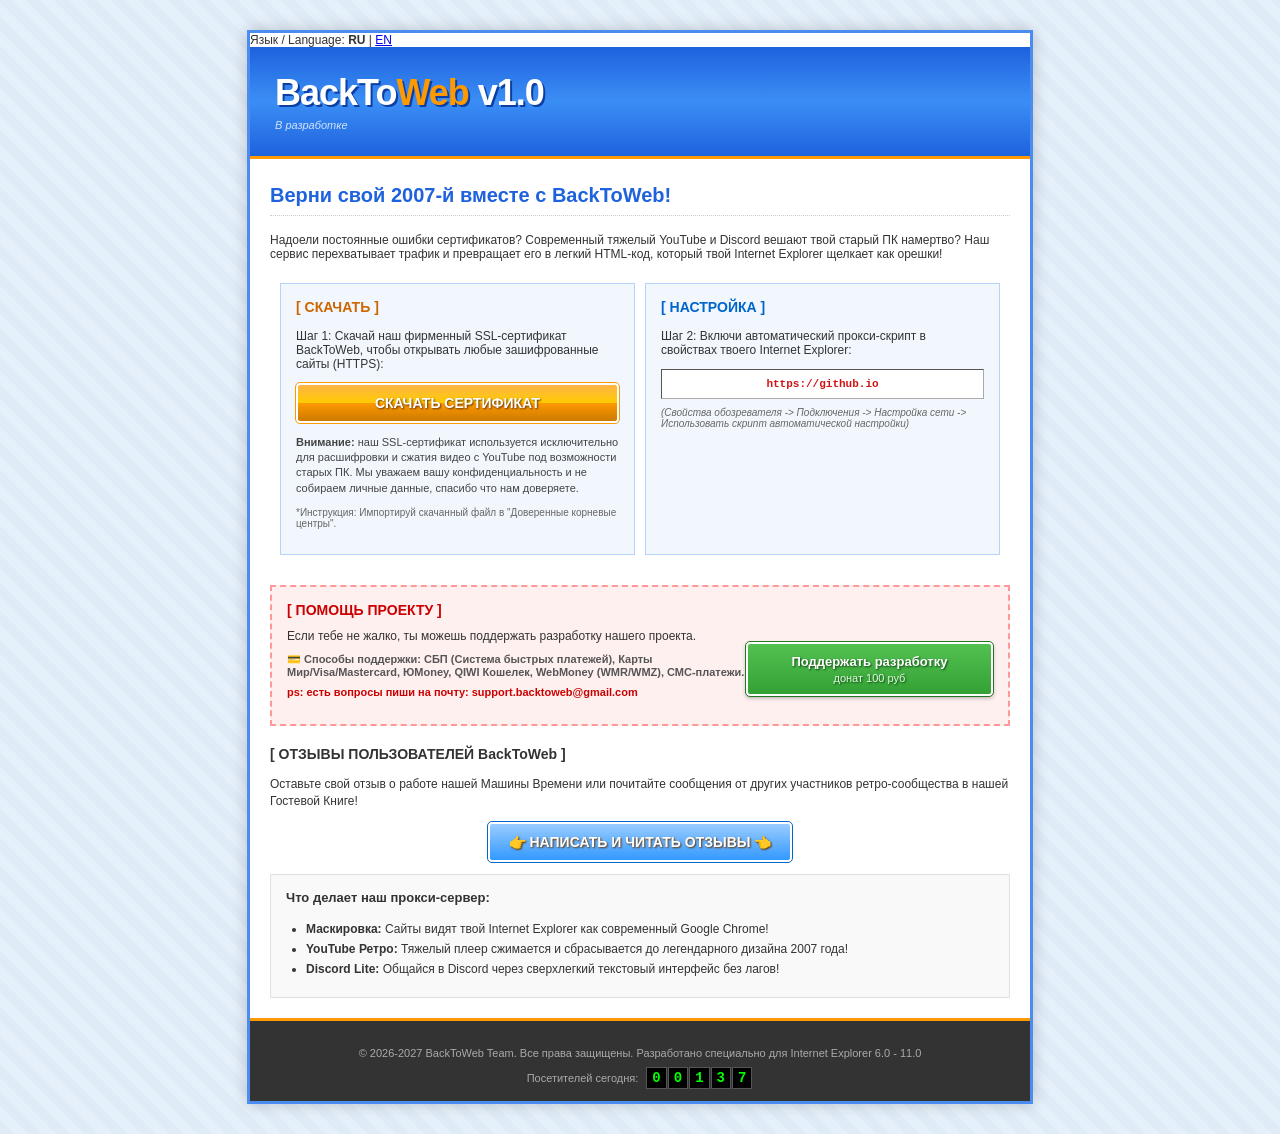
<file: index.html>
<!DOCTYPE html>
<html lang="ru">
<head>
    <meta charset="utf-8">
    <title>BackToWeb VPN - Вторая жизнь Internet Explorer!</title>
    <link rel="shortcut icon" href="favicon.ico" type="image/x-icon">
    <link rel="stylesheet" href="./style.css">
</head>
<body>

<div class="container">
    <!-- Переключатель языков (Исправленные относительные пути) -->
    <div class="lang-switcher">
        <span>Язык / Language:</span> 
        <b class="active-lang">RU</b> | 
        <a href="index_en.html" class="lang-link">EN</a>
    </div>

    <!-- Шапка сайта в стиле Web 2.0 (2007 год) -->
    <div class="header">
        <div class="logo">BackTo<span>Web</span> v1.0</div>
        <div class="slogan">В разработке</div>
    </div>

    <!-- Главный блок -->
    <div class="main-box">
        <h2>Верни свой 2007-й вместе с BackToWeb!</h2>
        <p>Надоели постоянные ошибки сертификатов? Современный тяжелый YouTube и Discord вешают твой старый ПК намертво? Наш сервис перехватывает трафик и превращает его в легкий HTML-код, который твой Internet Explorer щелкает как орешки!</p>
        
        <!-- Две колонки настроек -->
        <table class="content-table" cellspacing="10">
            <tr>
                <td class="left-col" valign="top">
                    <h3>[ СКАЧАТЬ ]</h3>
                    <p>Шаг 1: Скачай наш фирменный SSL-сертификат BackToWeb, чтобы открывать любые зашифрованные сайты (HTTPS):</p>
                    <p><a href="#" class="glossy-btn">СКАЧАТЬ СЕРТИФИКАТ</a></p>
                    <p style="margin-top: 10px; font-size: 11px; line-height: 1.4; color: #444;">
                        <b>Внимание:</b> наш SSL-сертификат используется исключительно для расшифровки и сжатия видео с YouTube под возможности старых ПК. Мы уважаем вашу конфиденциальность и не собираем личные данные, спасибо что нам доверяете.
                    </p>
                    <p class="small-text">*Инструкция: Импортируй скачанный файл в "Доверенные корневые центры".</p>
                </td>
                <td class="right-col" valign="top">
                    <h3>[ НАСТРОЙКА ]</h3>
                    <p>Шаг 2: Включи автоматический прокси-скрипт в свойствах твоего Internet Explorer:</p>
                    <div class="code-box">https://github.io</div>
                    <p class="small-text"><i>(Свойства обозревателя -> Подключения -> Настройка сети -> Использовать скрипт автоматической настройки)</i></p>
                </td>
            </tr>
        </table>

        <!-- БЛОК ОПЛАТЫ / ДОНАТА -->
        <div class="payment-box">
            <h3>[ ПОМОЩЬ ПРОЕКТУ ]</h3> 
            <table width="100%" cellspacing="0" cellpadding="0">
                <tr>
                    <td width="65%" valign="middle">
                        <p class="pay-desc">Если тебе не жалко, ты можешь поддержать разработку нашего проекта.</p>
                        <p class="pay-status">💳 Способы поддержки: СБП (Система быстрых платежей), Карты Мир/Visa/Mastercard, ЮMoney, QIWI Кошелек, WebMoney (WMR/WMZ), СМС-платежи.</p>
                        <p style="margin-top: 8px; font-weight: bold; color: #cc0000; font-size: 11px;">
                            ps: есть вопросы пиши на почту: support.backtoweb@gmail.com
                        </p>
                    </td>
                    <td width="35%" valign="middle" align="center">
                        <a href="#" class="checkout-btn">Поддержать разработку<br><span>донат 100 руб</span></a>
                    </td>
                </tr>
            </table>
        </div>

        <!-- БЛОК КОММЕНТАРИЕВ И ОТЗЫВОВ -->
        <div class="comments-box">
            <h3>[ ОТЗЫВЫ ПОЛЬЗОВАТЕЛЕЙ BackToWeb ]</h3>
            <p class="pay-desc">Оставьте свой отзыв о работе нашей Машины Времени или почитайте сообщения от других участников ретро-сообщества в нашей Гостевой Книге!</p>
            
            <p align="center">
                <a href="https://smartgb.com" target="_blank" class="glossy-btn" style="width: 280px; background: linear-gradient(to bottom, #99ccff 0%, #3399ff 100%); outline-color: #0066cc; text-decoration: none;">👉 НАПИСАТЬ И ЧИТАТЬ ОТЗЫВЫ 👈</a>
            </p>
        </div>

        <!-- Возможности прокси -->
        <div class="features-block">
            <h4>Что делает наш прокси-сервер:</h4>
            <ul>
                <li><b>Маскировка:</b> Сайты видят твой Internet Explorer как современный Google Chrome!</li>
                <li><b>YouTube Ретро:</b> Тяжелый плеер сжимается и сбрасывается до легендарного дизайна 2007 года!</li>
                <li><b>Discord Lite:</b> Общайся в Discord через сверхлегкий текстовый интерфейс без лагов!</li>
            </ul>
        </div>
    </div>

    <!-- Подвал сайта со счетчиком -->
    <div class="footer">
        <p>&copy; 2026-2027 BackToWeb Team. Все права защищены. Разработано специально для Internet Explorer 6.0 - 11.0</p>
        <div class="counter">
            <span class="counter-label">Посетителей сегодня:</span>
            <span class="counter-num">0</span><span class="counter-num">0</span><span class="counter-num">1</span><span class="counter-num">3</span><span class="counter-num">7</span>
        </div>
    </div>
</div>

</body>
</html>
</file>
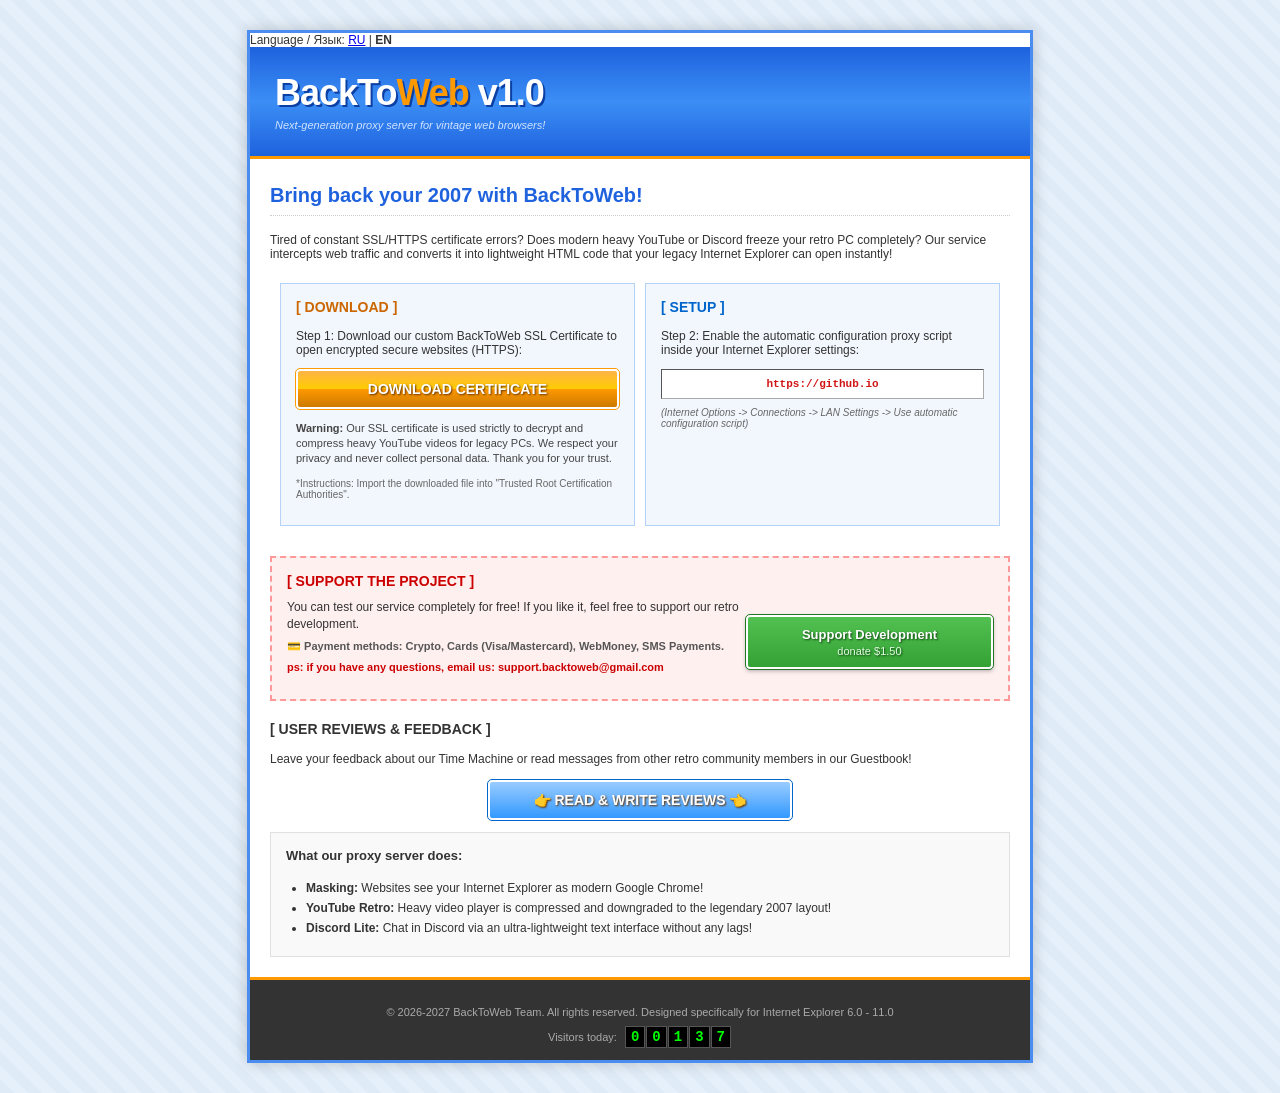
<file: 3. index_en.html>
<!DOCTYPE html>
<html lang="en">
<head>
    <meta charset="utf-8">
    <title>BackToWeb VPN - Second Life for Internet Explorer!</title>
    <link rel="shortcut icon" href="favicon.ico" type="image/x-icon">
    <link rel="stylesheet" href="./style.css">
</head>
<body>

<div class="container">
    <!-- Language Switcher (Fixed relative paths) -->
    <div class="lang-switcher">
        <span>Language / Язык:</span> 
        <a href="index.html" class="lang-link">RU</a> | 
        <b class="active-lang">EN</b>
    </div>

    <!-- Header (Web 2.0 style) -->
    <div class="header">
        <div class="logo">BackTo<span>Web</span> v1.0</div>
        <div class="slogan">Next-generation proxy server for vintage web browsers!</div>
    </div>

    <!-- Main Content -->
    <div class="main-box">
        <h2>Bring back your 2007 with BackToWeb!</h2>
        <p>Tired of constant SSL/HTTPS certificate errors? Does modern heavy YouTube or Discord freeze your retro PC completely? Our service intercepts web traffic and converts it into lightweight HTML code that your legacy Internet Explorer can open instantly!</p>
        
        <!-- Two columns for steps -->
        <table class="content-table" cellspacing="10">
            <tr>
                <td class="left-col" valign="top">
                    <h3>[ DOWNLOAD ]</h3>
                    <p>Step 1: Download our custom BackToWeb SSL Certificate to open encrypted secure websites (HTTPS):</p>
                    <p><a href="#" class="glossy-btn">DOWNLOAD CERTIFICATE</a></p>
                    <p style="margin-top: 10px; font-size: 11px; line-height: 1.4; color: #444;">
                        <b>Warning:</b> Our SSL certificate is used strictly to decrypt and compress heavy YouTube videos for legacy PCs. We respect your privacy and never collect personal data. Thank you for your trust.
                    </p>
                    <p class="small-text">*Instructions: Import the downloaded file into "Trusted Root Certification Authorities".</p>
                </td>
                <td class="right-col" valign="top">
                    <h3>[ SETUP ]</h3>
                    <p>Step 2: Enable the automatic configuration proxy script inside your Internet Explorer settings:</p>
                    <div class="code-box">https://github.io</div>
                    <p class="small-text"><i>(Internet Options -> Connections -> LAN Settings -> Use automatic configuration script)</i></p>
                </td>
            </tr>
        </table>

        <!-- DONATION BLOCK -->
        <div class="payment-box">
            <h3>[ SUPPORT THE PROJECT ]</h3> 
            <table width="100%" cellspacing="0" cellpadding="0">
                <tr>
                    <td width="65%" valign="middle">
                        <p class="pay-desc">You can test our service completely for free! If you like it, feel free to support our retro development.</p>
                        <p class="pay-status">💳 Payment methods: Crypto, Cards (Visa/Mastercard), WebMoney, SMS Payments.</p>
                        <p style="margin-top: 8px; font-weight: bold; color: #cc0000; font-size: 11px;">
                            ps: if you have any questions, email us: support.backtoweb@gmail.com
                        </p>
                    </td>
                    <td width="35%" valign="middle" align="center">
                        <a href="#" class="checkout-btn">Support Development<br><span>donate $1.50</span></a>
                    </td>
                </tr>
            </table>
        </div>

        <!-- FREE RETRO GUESTBOOK FOR EN VERSION -->
        <div class="comments-box">
            <h3>[ USER REVIEWS & FEEDBACK ]</h3>
            <p class="pay-desc">Leave your feedback about our Time Machine or read messages from other retro community members in our Guestbook!</p>
            
            <p align="center">
                <a href="https://smartgb.com" target="_blank" class="glossy-btn" style="width: 280px; background: linear-gradient(to bottom, #99ccff 0%, #3399ff 100%); outline-color: #0066cc; text-decoration: none;">👉 READ & WRITE REVIEWS 👈</a>
            </p>
        </div>

        <!-- Proxy features -->
        <div class="features-block">
            <h4>What our proxy server does:</h4>
            <ul>
                <li><b>Masking:</b> Websites see your Internet Explorer as modern Google Chrome!</li>
                <li><b>YouTube Retro:</b> Heavy video player is compressed and downgraded to the legendary 2007 layout!</li>
                <li><b>Discord Lite:</b> Chat in Discord via an ultra-lightweight text interface without any lags!</li>
            </ul>
        </div>
    </div>

    <!-- Footer -->
    <div class="footer">
        <p>&copy; 2026-2027 BackToWeb Team. All rights reserved. Designed specifically for Internet Explorer 6.0 - 11.0</p>
        <div class="counter">
            <span class="counter-label">Visitors today:</span>
            <span class="counter-num">0</span><span class="counter-num">0</span><span class="counter-num">1</span><span class="counter-num">3</span><span class="counter-num">7</span>
        </div>
    </div>
</div>

</body>
</html>
</file>
<file: style.css>
body {
    background-color: #dfebf7;
    background-image: repeating-linear-gradient(45deg, #dfebf7, #dfebf7 10px, #e6f0fa 10px, #e6f0fa 20px);
    font-family: Tahoma, Arial, sans-serif;
    font-size: 12px;
    margin: 30px 0;
    color: #333333;
}

.container {
    width: 780px;
    margin: 0 auto;
    background: #ffffff;
    border: 3px solid #4a8cf0;
    box-shadow: 0px 0px 15px rgba(0,0,0,0.2);
}

.header {
    background: linear-gradient(to bottom, #1e62de 0%, #3b8ef5 50%, #1e62de 100%);
    padding: 25px;
    color: #ffffff;
    border-bottom: 3px solid #ff9900;
}

.logo {
    font-size: 36px;
    font-weight: bold;
    font-family: "Trebuchet MS", sans-serif;
    text-shadow: 2px 2px 0px #0b3fa3;
    letter-spacing: -1px;
}
.logo span {
    color: #ff9900;
}
.slogan {
    font-size: 11px;
    margin-top: 5px;
    color: #d1e4ff;
    font-style: italic;
}

.main-box {
    padding: 20px;
}

h2 {
    color: #1e62de;
    font-size: 20px;
    border-bottom: 1px dotted #ccc;
    padding-bottom: 8px;
    margin-top: 5px;
}

.alert-banner {
    background: #fff4d1;
    border: 1px solid #ffcc00;
    padding: 10px;
    text-align: center;
    font-size: 13px;
    margin-bottom: 25px;
    color: #b36b00;
}

.content-table {
    width: 100%;
    margin-bottom: 20px;
}
.left-col, .right-col {
    width: 50%;
    background: #f2f7fd;
    border: 1px solid #b5d3f8;
    padding: 15px;
}
.left-col h3 { color: #cc6600; margin-top: 0; }
.right-col h3 { color: #0066cc; margin-top: 0; }

.glossy-btn {
    display: block;
    text-align: center;
    background: linear-gradient(to bottom, #ffb347 0%, #ffcc00 50%, #ff9900 50%, #cc7a00 100%);
    border: 2px solid #ffffff;
    outline: 1px solid #ff9900;
    color: #ffffff;
    padding: 10px;
    font-size: 14px;
    font-weight: bold;
    text-decoration: none;
    text-shadow: 1px 1px 2px #663300;
    border-radius: 4px;
}
.glossy-btn:hover {
    background: linear-gradient(to bottom, #ffcc00 0%, #ffee55 50%, #ffb300 50%, #ff9900 100%);
}

.payment-box {
    background: #fff0f0;
    border: 2px dashed #ff9999;
    padding: 15px;
    margin-bottom: 20px;
}
.payment-box h3 { color: #cc0000; margin-top: 0; margin-bottom: 10px; }
.pay-desc { font-size: 12px; margin: 0 0 8px 0; line-height: 1.4; }
.pay-status { font-size: 11px; color: #555; margin: 0; font-weight: bold; }

.checkout-btn {
    display: block;
    text-align: center;
    background: linear-gradient(to bottom, #52c152 0%, #33a133 100%);
    border: 2px solid #ffffff;
    outline: 1px solid #227722;
    color: #ffffff;
    padding: 10px 8px;
    font-size: 13px;
    font-weight: bold;
    text-decoration: none;
    text-shadow: 1px 1px 2px #114411;
    border-radius: 4px;
    box-shadow: 0px 2px 4px rgba(0,0,0,0.3);
}
.checkout-btn:hover {
    background: linear-gradient(to bottom, #66dd66 0%, #44bc44 100%);
}
.checkout-btn span {
    font-size: 11px;
    font-weight: normal;
    color: #e0ffe0;
    display: block;
    margin-top: 3px;
}

.code-box {
    background: #ffffff;
    border: 1px inset #aaa;
    padding: 8px;
    font-family: "Courier New", monospace;
    font-weight: bold;
    font-size: 11px;
    color: #d11515;
    text-align: center;
    word-break: break-all;
}

.small-text {
    font-size: 10px;
    color: #666666;
    margin-top: 8px;
}

.features-block {
    background: #f9f9f9;
    border: 1px solid #e0e0e0;
    padding: 15px;
}
.features-block h4 { margin-top: 0; color: #333; font-size: 13px; }
ul { margin: 0; padding-left: 20px; }
li { margin-bottom: 6px; }

.footer {
    background: #333333;
    color: #aaaaaa;
    padding: 15px;
    font-size: 11px;
    text-align: center;
    border-top: 3px solid #ff9900;
}

.counter {
    margin-top: 10px;
}
.counter-label {
    margin-right: 5px;
}
.counter-num {
    background: #000000;
    color: #00ff00;
    font-family: monospace;
    font-size: 14px;
    font-weight: bold;
    padding: 2px 5px;
    border: 1px solid #555;
    margin-right: 1px;
}
</file>
